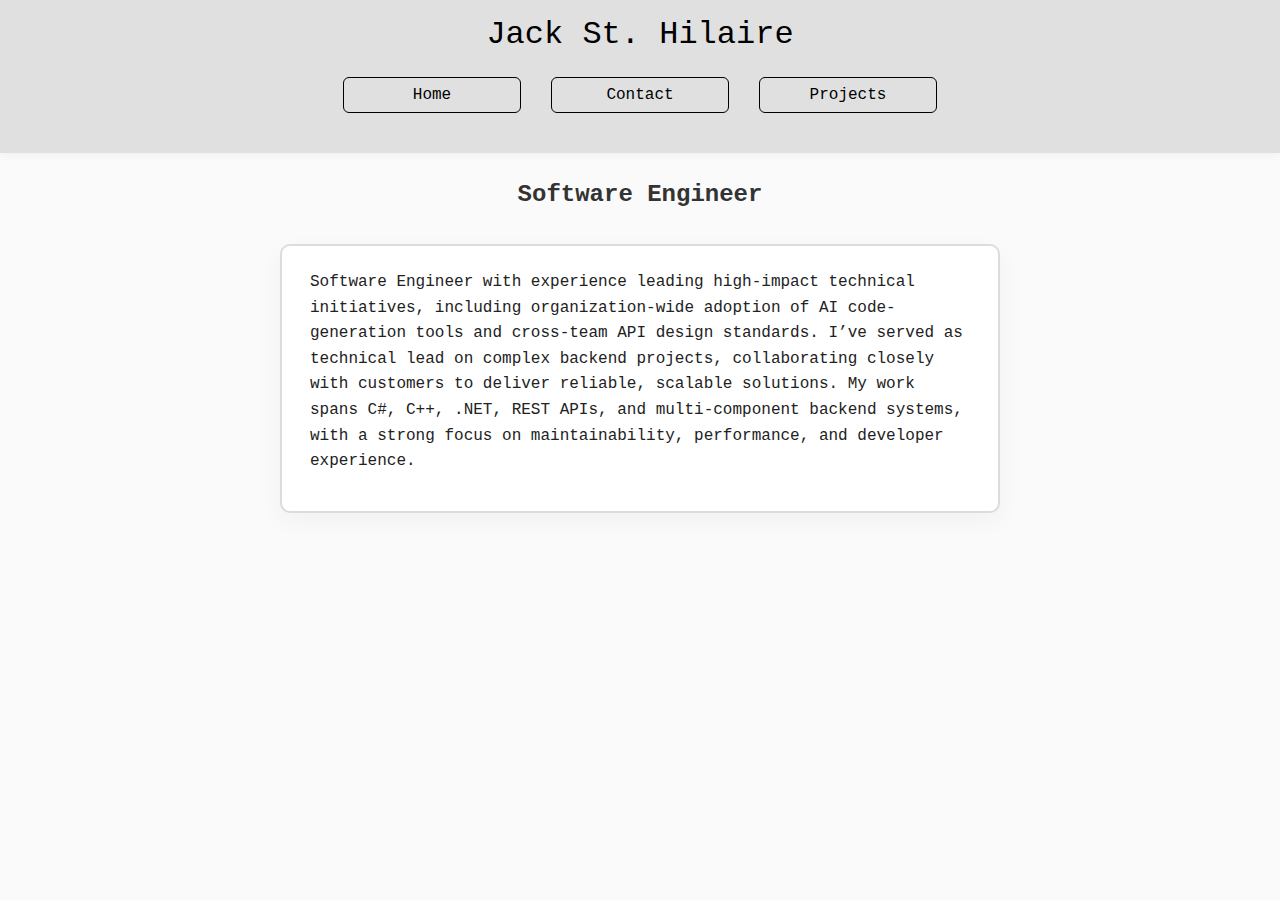
<file: index.html>
<!DOCTYPE html>
<html lang="en">
<head>
  <meta charset="UTF-8">
  <meta name="viewport" content="width=device-width, initial-scale=1.0">
  <title>Jack St. Hilaire - Home</title>
  <link rel="stylesheet" href="styles.css">
</head>
<body>

  <!-- Navigation menu -->
  <header>
    <h1 id="name">Jack St. Hilaire</h1>
    <nav>
      <div class="nav-container">
        <ul>
        <li><span class="inner"><a href="index.html">Home</a></span></li>
        <li><span class="inner"><a href="contact.html">Contact</a></span></li>
        <li><span class="inner"><a href="projects.html">Projects</a></span></li>
      </ul>
      </div>
    </nav>
  </header>

  <!-- Main content for the Home page -->
  <main>
    <section>
      <h2 id="title">Software Engineer</h2>
      
      <div id="summary"><p>Software Engineer with experience leading high-impact technical initiatives, including organization-wide adoption of AI code-generation tools and cross-team API design standards. I’ve served as technical lead on complex backend projects, collaborating closely with customers to deliver reliable, scalable solutions. My work spans C#, C++, .NET, REST APIs, and multi-component backend systems, with a strong focus on maintainability, performance, and developer experience.</p></div>
    </section>
  </main>

  <!-- Scripts -->
  <script src="main.js"></script>
</body>
</html>
</file>
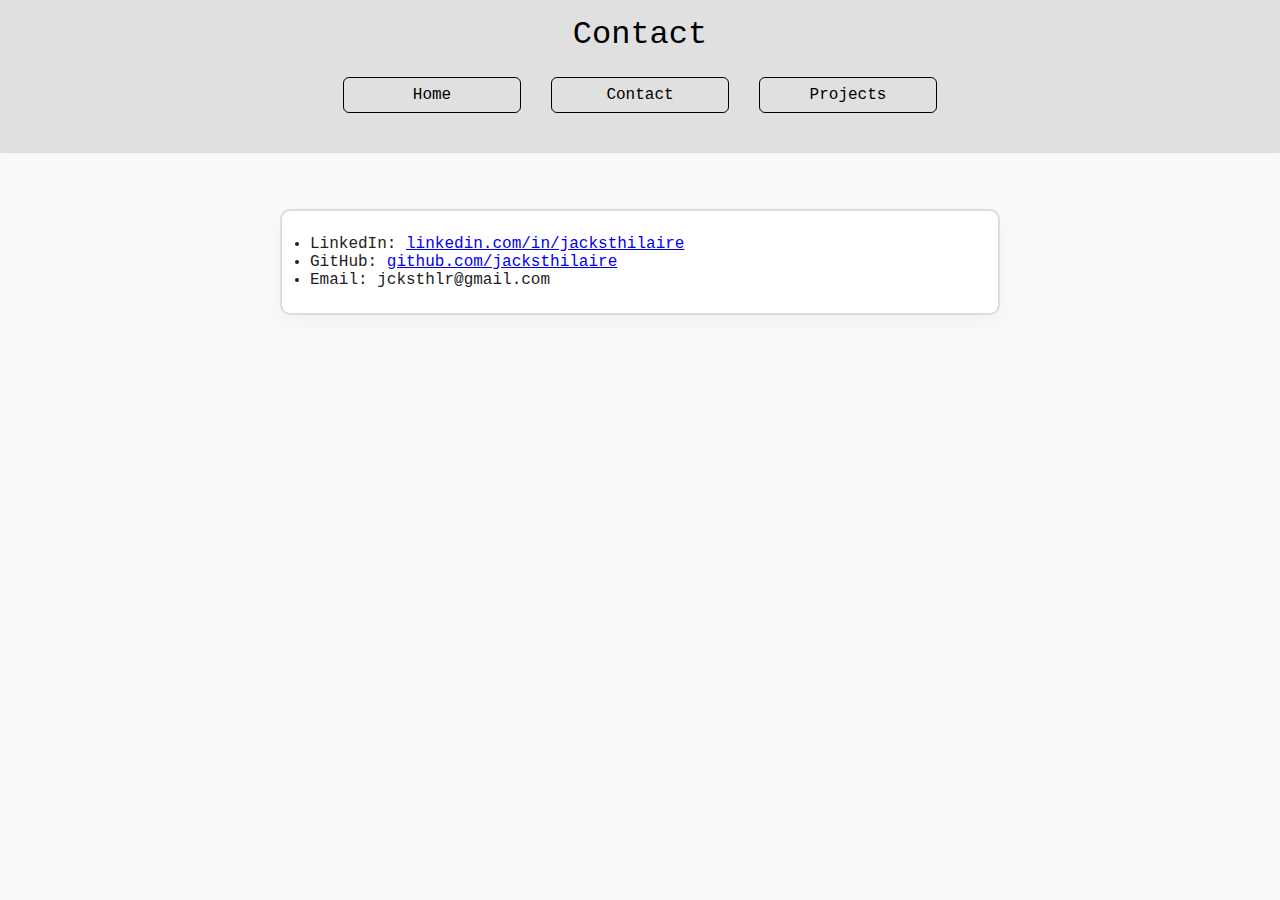
<file: contact.html>
<!DOCTYPE html>
<html lang="en">
<head>
  <meta charset="UTF-8">
  <meta name="viewport" content="width=device-width, initial-scale=1.0">
  <title>Jack St. Hilaire - Contact</title>
  <link rel="stylesheet" href="styles.css">
</head>
<body>

  <!-- Navigation menu -->
  <header>
    <h1>Contact</h1>
    <nav>
      <div class="nav-container">
        <ul>
        <li><span class="inner"><a href="index.html">Home</a></span></li>
        <li><span class="inner"><a href="contact.html">Contact</a></span></li>
        <li><span class="inner"><a href="projects.html">Projects</a></span></li>
      </ul>
      </div>
    </nav>
  </header>

  <!-- Main content -->
  <main>
    <section>
      <ul id="contact-info-section">
        <li>LinkedIn: <a href="https://www.linkedin.com/in/jacksthilaire" target="_blank" rel="noopener noreferrer">linkedin.com/in/jacksthilaire</a></li>
        <li>GitHub: <a href="https://github.com/jacksthilaire" target="_blank" rel="noopener noreferrer">github.com/jacksthilaire</a></li>
        <li>Email: jcksthlr@gmail.com</li>
      </ul>
    </section>
  </main>
  
  <!-- Scripts -->
  <script src="main.js"></script>
</body>
</html>
</file>
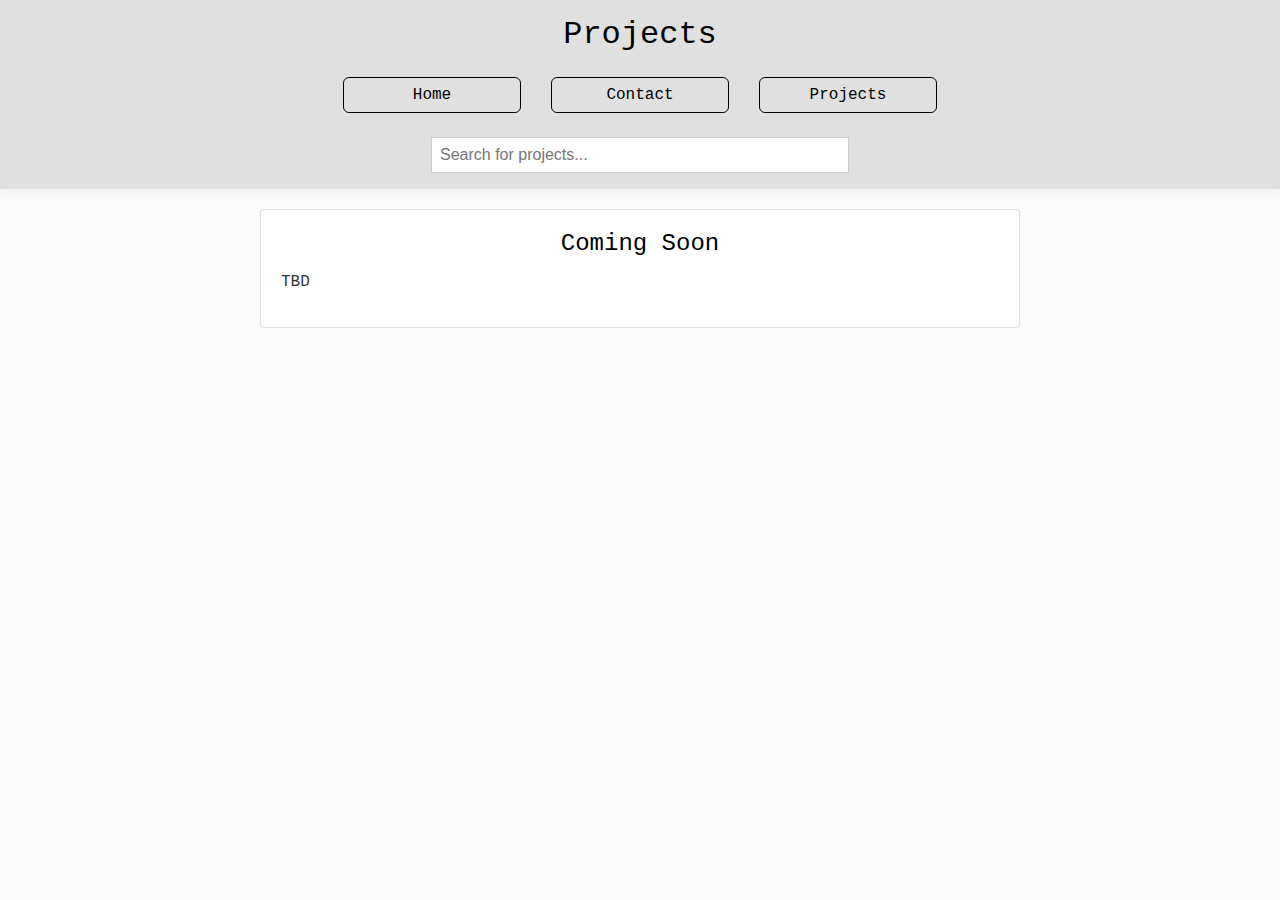
<file: projects.html>
<!DOCTYPE html>
<html lang="en">
<head>
  <meta charset="UTF-8">
  <meta name="viewport" content="width=device-width, initial-scale=1.0">
  <title>Jack St. Hilaire - Projects</title>
  <link rel="stylesheet" href="styles.css">
</head>
<body>

  <!-- Navigation menu -->
  <header>
    <h1>Projects</h1>
    <nav>
      <div class="nav-container">
        <ul>
          <li><span class="inner"><a href="index.html">Home</a></span></li>
          <li><span class="inner"><a href="contact.html">Contact</a></span></li>
          <li><span class="inner"><a href="projects.html">Projects</a></span></li>
        </ul>
      </div>
    </nav>
    <input type="text" id="search" placeholder="Search for projects...">
  </header>

  <!-- Blog section -->
  <main>
    <div id="articles-container">
      <article class="blog-post" data-title="Post 1">
        <h2>Coming Soon</h2>
        <p>TBD</p>
      </article>
    </div>
  </main>

  <!-- Scripts -->
  <script src="main.js"></script>
</body>
</html>
</file>
<file: styles.css>
body {
    font-family: Menlo, Monaco, Consolas, "Courier New", monospace;
    margin: 0;
    padding: 0;
    background-color: #FAFAFA; /* Light terminal background: FAFAFA */
    color: #333333; /* Dark gray text */
}

header {
        /* Slightly darker header for improved contrast against page background */
        background-color: #E0E0E0; /* darker than page background */
    color: #000000;
    padding: 1rem;
    text-align: center;
}

/* subtle separation from the page */
header {
    box-shadow: 0 2px 8px rgba(0,0,0,0.04);
}

header input {
    padding: 0.5rem;
    margin-top: 10px;
    font-size: 1rem;
    width: 50%;
    max-width: 400px;
    display: block;
    margin-left: auto;
    margin-right: auto;
    background-color: #FFFFFF; /* White input background */
    border: 1px solid #CCC;
    color: #333333;
}

header h1 {
    margin: 0;
    font-weight: normal;
}

main h2 {
    text-align: center;
    margin: 0.5rem 0;
}

nav {
    margin-top: 10px;
}

nav ul {
    list-style-type: none;
    padding: 0;
    display: flex;
    justify-content: center;
}

nav ul li {
    margin: 0 15px;
}

nav ul li a {
    color: #000000;
    text-decoration: none;
    font-size: 1rem;
    padding: 5px 10px;
    border-radius: 4px;
}

nav ul li a:hover {
    background-color: #DDD;
    text-decoration: none;
}

/* Center main content and keep text readable on wide screens */
main {
  max-width: 800px;
  margin: 0 auto;
  padding: 1.25rem;
  box-sizing: border-box;
}

/* Summary container: centered, padded, and with a subtle border */
#summary {
    max-width: 720px;        /* reduce inner width so there's whitespace inside main */
    margin: 2.25rem auto;    /* more vertical whitespace around the summary */
    padding: 1.5rem 1.75rem; /* larger padding for breathing room */
    box-sizing: border-box;
    border: 2px solid #dcdcdc; /* thicker, slightly darker border for clearer delineation */
    border-radius: 10px;
    background-color: #ffffff;
    color: #222222;
    box-shadow: 0 8px 24px rgba(12, 18, 24, 0.04);
}

/* Slight spacing for paragraphs inside the summary */
#summary p {
  margin: 0 0 0.75rem 0;
  line-height: 1.5;
}

#contact-info-section {
    max-width: 720px;        /* reduce inner width so there's whitespace inside main */
    margin: 2.25rem auto;    /* more vertical whitespace around the summary */
    padding: 1.5rem 1.75rem; /* larger padding for breathing room */
    box-sizing: border-box;
    border: 2px solid #dcdcdc; /* thicker, slightly darker border for clearer delineation */
    border-radius: 10px;
    background-color: #ffffff;
    color: #222222;
    box-shadow: 0 8px 24px rgba(12, 18, 24, 0.04);
}

/* Slightly reduce padding on very small screens */
@media (max-width: 480px) {
  main {
    padding: 0.75rem;
  }
  #summary {
        padding: 0.9rem;
        margin: 1rem 0; /* keep compact vertical spacing on small screens */
  }
}

#articles-container {
    display: flex;
    flex-direction: column;
    gap: 10px;
}

.blog-post {
    background-color: #FFFFFF; /* White background */
    padding: 20px;
    border-radius: 4px;
    border: 1px solid #DDD;
    box-shadow: none;
}

.blog-post h2 {
    margin-top: 0;
    color: #000000;
    font-weight: normal;
}

#summary p {
    margin: 0 0 0.75rem 0;
    line-height: 1.6;
}

#title {
  text-align: center;
}

nav li {
  flex: 1;
  text-align: center;
  padding: 8px 0;
}

.nav-container {
  width: 50%;          /* middle 50% of screen */
  margin: 0 auto;      /* center it horizontally */
}

nav li .inner {
  display: block;
  padding: 8px 0;
  border: 1px solid black;
  border-radius: 6px;
}

nav li:hover .inner,
nav li.active .inner {
  background: #ddd;
}
</file>
